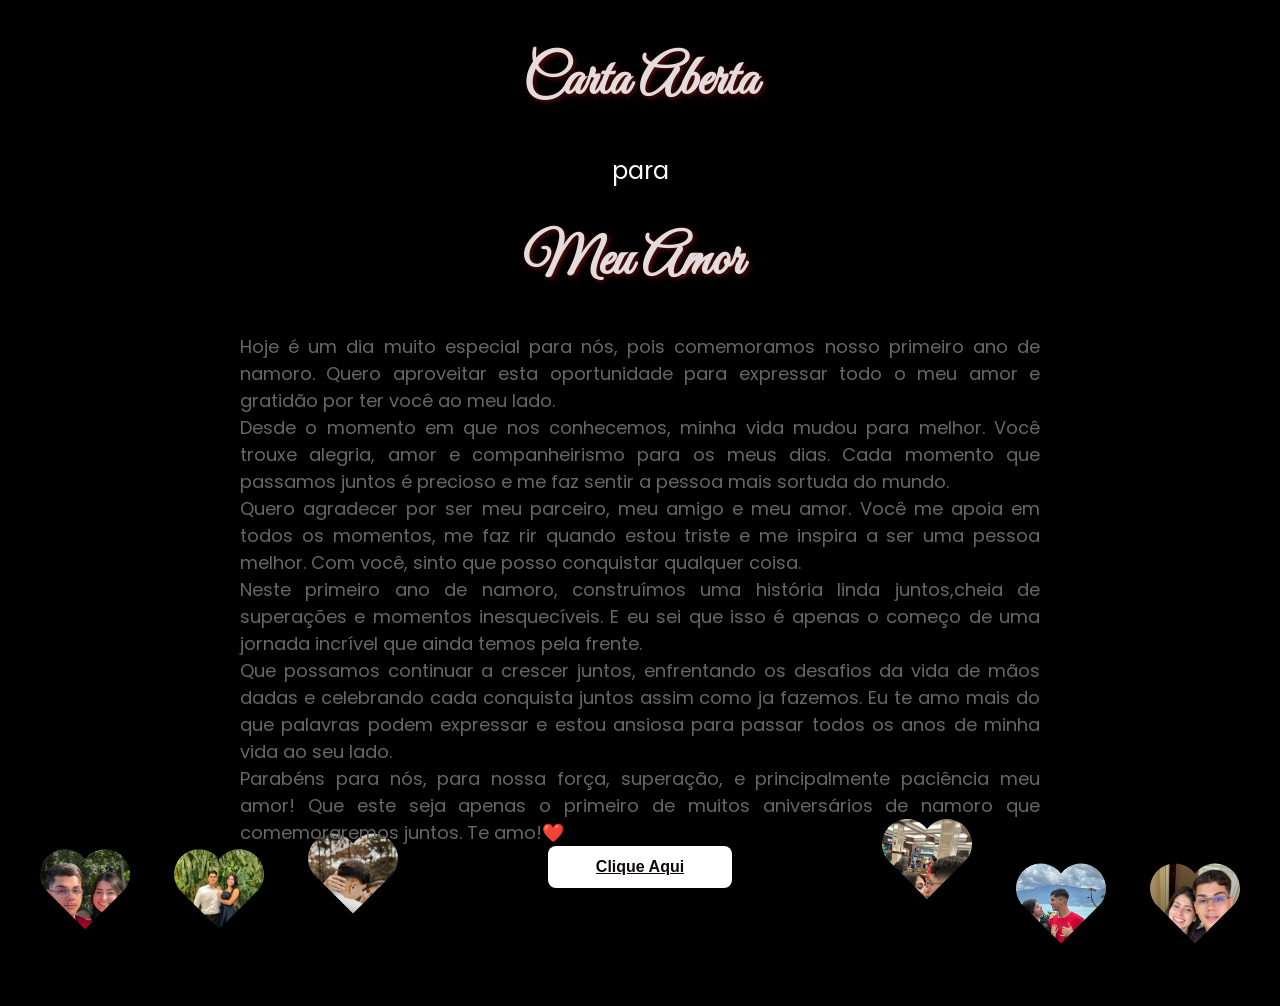
<file: index.html>
<!DOCTYPE html>
<html lang="pt-br">
<head>
  <meta charset="UTF-8">
  <title>Happy Our Birthday</title>
   <link rel="stylesheet" href="style.css">
  <!-- Importando uma fonte parecida com a do vídeo -->
    <link href="https://fonts.googleapis.com/css2?family=Great+Vibes&display=swap" rel="stylesheet">
    <link href="https://fonts.googleapis.com/css2?family=Poppins:wght@400;700&display=swap" rel="stylesheet">
    
</head>
<body>
    <header>
        <h1 class="Happy__Birthday"> Carta Aberta</h1>
        <p class="h2">para</p>
        <h1 class="Happy__Birthday"> Meu  Amor </h1>
       
<div class="lado-esquerdo">
    <img src="H&M 01.jpeg" class="coracao">
    <img src="H&M 02.jpeg" class="coracao">
    <img src="H&M 06.PNG" class="coracao">
</div>

<div class="lado-direito">
    <img src="H&M 03.jpeg" class="coracao">
    <img src="H&M 04.jpeg" class="coracao">
    <img src="H&M 05.jpeg" class="coracao">
</div>
    </header>
    <main>
     
    </main>
         <p class="p">Hoje é um dia muito especial para nós, pois comemoramos nosso primeiro ano de namoro. Quero aproveitar esta oportunidade para expressar todo o meu amor e gratidão por ter você ao meu lado.<br>
Desde o momento em que nos conhecemos, minha vida mudou para melhor. Você trouxe alegria, amor e companheirismo para os meus dias. Cada momento que passamos juntos é precioso e me faz sentir a pessoa mais sortuda do mundo.<br>
Quero agradecer por ser meu parceiro, meu amigo e meu amor. Você me apoia em    todos os momentos, me faz rir quando estou triste e me inspira a ser uma pessoa melhor. Com você, sinto que posso conquistar qualquer coisa.<br>
Neste primeiro ano de namoro, construímos uma história linda juntos,cheia de superações e momentos inesquecíveis. E eu sei que isso é apenas o começo de uma jornada incrível que ainda temos pela frente.<br>
Que possamos continuar a crescer juntos, enfrentando os desafios da vida de mãos dadas e celebrando cada conquista juntos assim como ja fazemos. Eu te amo mais do que palavras podem expressar e estou ansiosa para passar todos os anos de minha vida ao seu lado.<br>
Parabéns para nós, para nossa força, superação, e principalmente paciência meu amor! Que este seja apenas o primeiro de muitos aniversários de namoro que comemoraremos juntos. Te amo!❤️</p>

    <button class="meu-botao" onclick='window.location.href="parabens.html"'>
        <a href="parabens.html" class="meu-botao">Clique Aqui</a>
    </button>

    
     <footer>
        &copy; 2026 - Matheus & Heloa. Todos os direitos reservados.
    </footer>
</file>
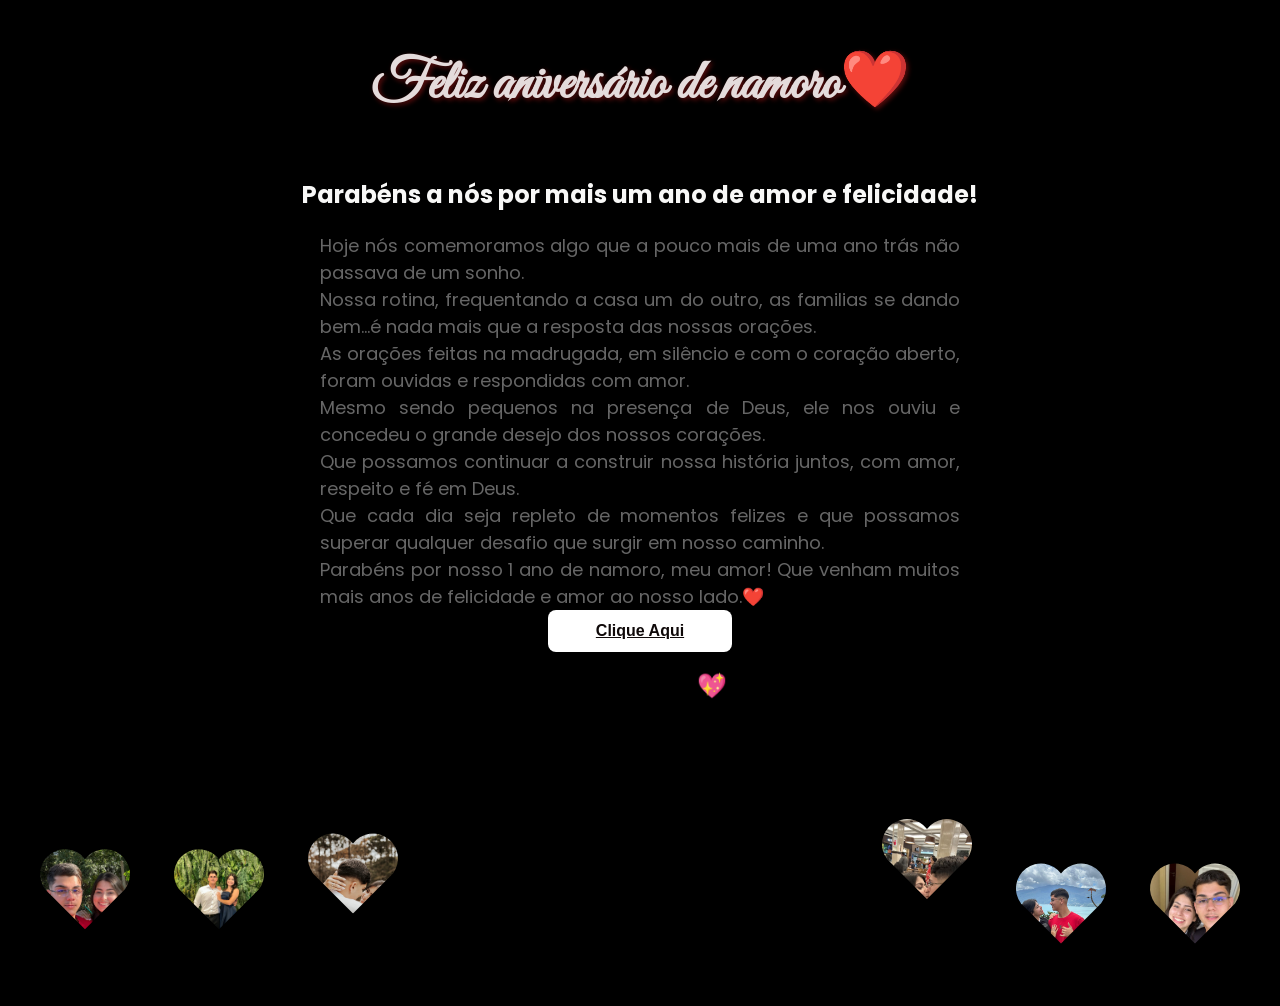
<file: parabens.html>
<!DOCTYPE html>
<html lang="pt-br">
<head>
  <meta charset="UTF-8">
  <title>Happy Our Birthday</title>
   <link rel="stylesheet" href="style.css">
  <!-- Importando uma fonte parecida com a do vídeo -->
    <link href="https://fonts.googleapis.com/css2?family=Great+Vibes&display=swap" rel="stylesheet">
    <link href="https://fonts.googleapis.com/css2?family=Poppins:wght@400;700&display=swap" rel="stylesheet">
</head>
<body>
    <header>
     <h1 class="Happy__Birthday">Feliz aniversário de namoro❤️</h1>
    </header>
    <main>
     <h2 class="h2">Parabéns a nós por mais um ano de amor e felicidade!</h2>
     <p class="p"> Hoje nós comemoramos algo que a pouco mais de uma ano trás não passava de um sonho.<br>
      Nossa rotina, frequentando a casa um do outro, as familias se dando bem...é nada mais que a resposta das nossas orações.<br>
      As orações feitas na madrugada, em silêncio e com o coração aberto, foram ouvidas e respondidas com amor.<br>
      Mesmo sendo pequenos na presença de Deus, ele nos ouviu e concedeu o grande desejo dos nossos corações.<br>
      Que possamos continuar a construir nossa história juntos, com amor, respeito e fé em Deus.<br>
      Que cada dia seja repleto de momentos felizes e que possamos superar qualquer desafio que surgir em nosso caminho.<br>
      Parabéns por nosso 1 ano de namoro, meu amor! Que venham muitos mais anos de felicidade e amor ao nosso lado.❤️</p>
    </main>
  <div class="lado-esquerdo">
    <img src="H&M 01.jpeg" class="coracao">
    <img src="H&M 02.jpeg" class="coracao">
    <img src="H&M 06.PNG" class="coracao">
</div>

<div class="lado-direito">
    <img src="H&M 03.jpeg" class="coracao">
    <img src="H&M 04.jpeg" class="coracao">
    <img src="H&M 05.jpeg" class="coracao">
</div>

    <button class="meu-botao" onclick='window.location.href="M&H.html"'>
        <a href="M&H.html" class="meu-botao">Clique Aqui</a>
    </button>

    <h2>Nossa música 💖</h2>

<iframe 
    width="300" 
    height="200"
    src="https://www.youtube.com/embed/xEBFajTpA2Q"
    title="Te Amo à Beça - Matheus & Kauan"
    frameborder="0"
    allow="accelerometer; autoplay; clipboard-write; encrypted-media; gyroscope; picture-in-picture"
    allowfullscreen>
</iframe>

     <footer>
        &copy; 2026 - Matheus & Heloa. Todos os direitos reservados.
    </footer>
</body>
</html>
</file>
<file: style.css>
body {
      background-color: #000000;
      display: flex;
      flex-direction: column;
      align-items: center;
      justify-content: center;
     
 
 
    .Happy__Birthday {
      font-family: 'Great Vibes', cursive;
      color: #e4dbdb;
      font-size: 3.5em;
      text-shadow: 2px 2px 5px rgb(92, 13, 13);
      
  
    }
.h1 {
      font-family: 'Great Vibes',  ;
      color: #eee6e6;
      font-size: 5.5em;
      text-shadow: 2px 2px 5px rgb(255, 7, 7);
      align-items: center;
      text-align: center;
      justify-content: center;
  }

     
   .h2 {
    font-family: 'Poppins', sans-serif;
    font-size: 24px;
    color: #f8f8f7;
    align-items: center;
    justify-content: center;
    text-align: center;

  }
    h3 {      
      font-family: 'Great Vibes',  ;
      color: #eee6e6;
      align-items: center;
      text-align: center;
      font-size: 50px;
}

      .p {
    font-family: 'Poppins', sans-serif;
    font-size: 18px;
    color: #666666;
    text-align: justify;
    margin-top: 20px;
    margin-bottom: 20px;
    width: 80%;
    max-width: 600px;
    align-items: center;
    justify-content: center;
    max-width: 800px;
    margin: auto;
  }

    .footer{
    font-family: 'Poppins', sans-serif;
    font-size: 14px;
    color: #e4dbdb;
    margin-top: 20px;
  }

   /* Estilo base do botão */
    .meu-botao {
            background-color: #ffffff; /* Cor de fundo */
            color: rgb(15, 9, 9); /* Cor do texto */
            padding: 12px 24px; /* Espaçamento interno */
            border: none; /* Remove borda padrão */
            border-radius: 8px; /* Bordas arredondadas */
            cursor: pointer; /* Cursor de mão */
            font-size: 16px; /* Tamanho da fonte */
            font-weight: bold; /* Texto em negrito */
            transition: background-color 0.3s ease, transform 0.2s ease;
    }

        /* Efeito ao passar o mouse */
    .meu-botao:hover {
            background-color: #ec0404; /* Cor mais escura */
            transform: scale(1.05); /* Leve aumento */
    }

        /* Efeito ao clicar */
    .meu-botao:active {
            background-color: #470505;
            transform: scale(0.98); /* Leve redução */
    }
 /* Container para centralizar e dar sombra */
    .img-container {
            display: flex;
            justify-content: center;
            gap: 10px; /* Espaçamento entre as imagens */
            flex-wrap: wrap; /* Permite que as imagens quebrem para a próxima linha */
            padding: 10px;
            background: rgb(59, 2, 2);
            border-radius: 50px;
            box-shadow: 0 4px 10px rgb(59, 59, 59);
            margin-top: 10px;
            margin-bottom: 10px;
            align-items: center;
            flex-shrink: 0;
            overflow-x: auto;
        }

        /* Imagem arredondada */
    .img-redonda {
            width: 80px;           /* tamanho fixo */
            height: 80px;          /* mantém quadrada para arredondar */
            object-fit: cover;      /* corta a imagem para preencher */
            border-radius: 50%;     /* deixa circular */
            border: 4px solid #0c0303; /* borda verde */
            transition: transform 0.3s ease; /* efeito suave */
        }

        /* Efeito ao passar o mouse */
    .img-redonda:hover {
            transform: scale(1.05); /* aumenta levemente */
        }

   #countdown{
        font-size: 40px;
        color: #ffffff;
        font-weight: bold;
        align-items: center;
        text-align: center;
        justify-content: center;
}

.player {
  display: flex;
  justify-content: center;
  margin-top: 20px;
}


.img {
  display: inline-block;
  padding: 10px;
  background: rgb(59, 2, 2);
  border-radius: 70px;
  box-shadow: 0 4px 10px rgb(59, 59, 59);
  margin-top: 30px;
  margin-bottom: 30px;
}


.lado-esquerdo{
    position: absolute;
    left: 20px;
    top: 100%;
    transform: translateY(-50%);
    z-index: -1;
}

.lado-direito{
    position: absolute;
    right: 20px;
    top: 100%;
    transform: translateY(-50%);
    z-index: -1;
}

.coracao{
    width:100px;
    margin:15px;
    clip-path: path("M50 90 L10 50 A20 20 0 0 1 50 20 A20 20 0 0 1 90 50 Z");
}

  @media (max-width: 768px) {
    .coracao {
    width: 40px;
    }
  }
  }
</file>
